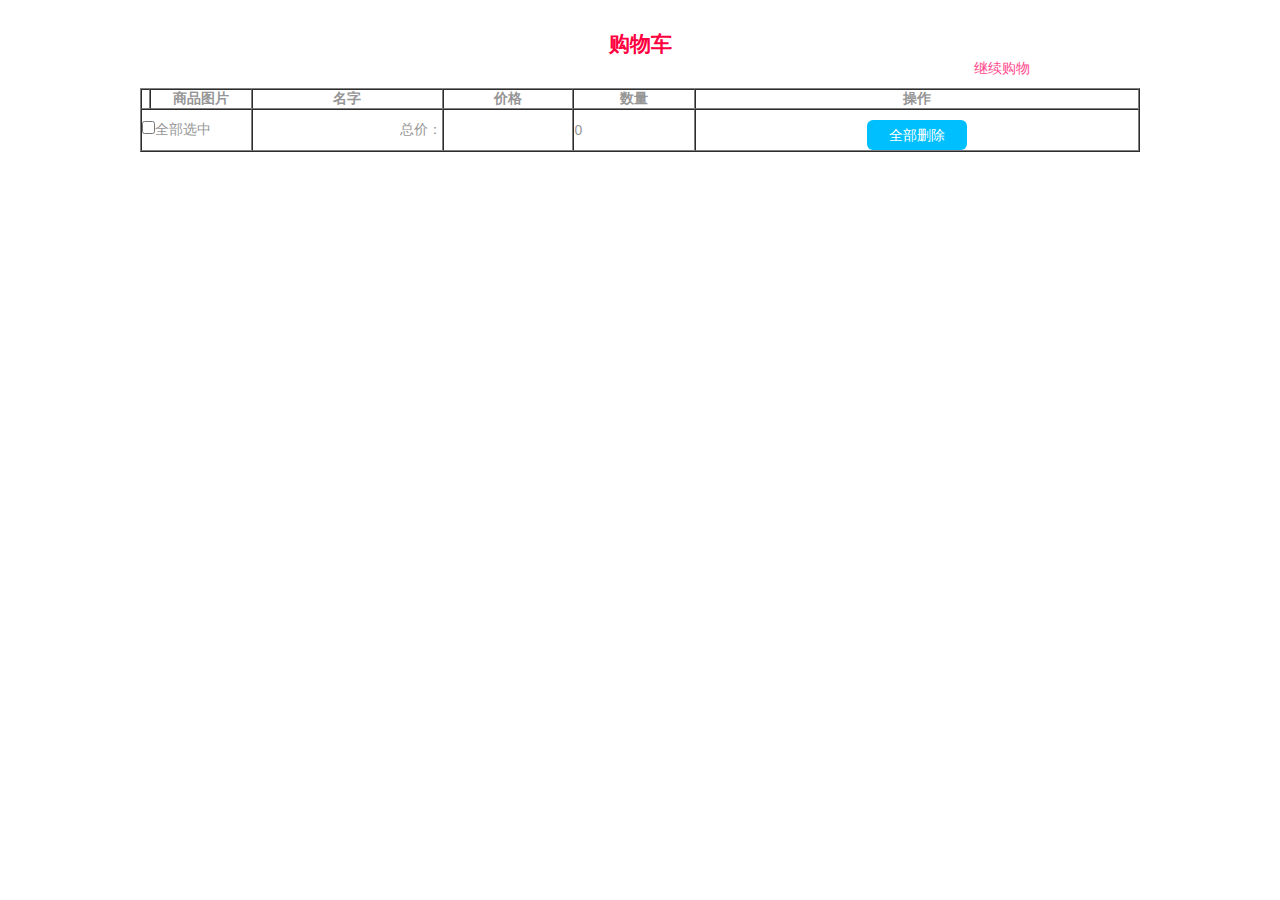
<file: PBAShoppingMall/shopcar.html>
<!DOCTYPE html>
<html>
	<head>
		<meta charset="UTF-8">
		<title>购物车</title>
		<link rel="stylesheet" href="css/public.css" />
		<style type="text/css">
		    body{position: relative;}
			img{width: 60px;}
			h2{margin: 30px 0;color:#FE003F;text-align: center;}
			a{position: absolute;right:250px;top:30px;color:#FF498C;}
			em{display: block;width: 100px;line-height: 30px;text-align: center;background: deepskyblue;border-radius: 6px;margin: 0 auto;margin-top: 10px;font-style: normal;cursor: pointer;color: #fff;}
			input[type="number"]{width:50px}
		</style>
	</head>
	<body>
		<h2>购物车</h2><a href="index.html">继续购物</a>
		<table border="1" cellspacing="0" width="1000" align="center">
			<thead>
				<tr>
					<th></th>
					<th width="100">商品图片</th>
					<th>名字</th>
					<th>价格</th>
					<th width="120">数量</th>
					<th>操作</th>
				</tr>
			</thead>
			<tbody id="tbody">
				<!--<tr>
					<td><input type="checkbox" name="" id="" value="" /></td>
					<td><img src=""/></td>
					<td>名字</td>
					<td>价格</td>
					<td>1</td>
					<td><em data-index="">删除</em></td>
				</tr>-->
			</tbody>
			<tfoot>
				<tr>
					<td colspan="2"><input type="checkbox" name="" id="selectAll" value="" />全部选中</td>
					<td align="right">总价：</td>
					<td id="prices"></td>
					<td id="sum">0</td>
					<td><em>全部删除</em></td>
				</tr>
			</tfoot>
		</table>
		<script type="text/javascript" src="libs/require.js" data-main = "js/require-sc"></script>
	</body>
</html>
</file>
<file: PBAShoppingMall/css/public.css>
@charset "utf-8";
/* CSS Document */

body,ol,ul,h1,h2,h3,h4,h5,h6,p,th,td,dl,dd,form,fieldset,legend,input,textarea,select,td{margin:0;padding:0;}/*去除默认空隙*/
body{font-size:14px;color: #969696;font-family:"Helvetica Neue",Helvetica,Arial,"Microsoft Yahei","Hiragino Sans GB","Heiti SC","WenQuanYi Micro Hei",sans-serif;overflow-x: hidden;}
a,u,s,del{color:#666;text-decoration:none;/**/} 
i,em,b{font-style:normal;font-weight:100;}/*不加粗，不倾斜*/
fieldset ,a img,.bor0{border:0;}
ol,ul,li{list-style:none;}/*去除列表符号*/
a{color:inherit;*color:#666;text-decoration:none;}/*去除下划线*/
a:hover{text-decoration:none;color:#E60041;cursor: pointer;}
input{outline: none;}
img{vertical-align:middle;border:none;} /*去除图片底部的空隙*/
/*溢出隐藏出现省略号*/
.over{overflow:hidden;text-overflow:ellipsis;white-space:nowarp;}

/*图片垂直居中*/
.valign{text-align:center;}
.valign img{vertical-align:middle;}
.valign:after{content:"";display:inline-block;vertical-align:middle;height:100%;}

/*万能清除法*/
.clear{zoom:1;/*IE才能识别，解决IE高度塌陷问题*/}
.clear:before{content:"";display:table;}
.clear:after{content:"";display:block;clear:both;}
</file>
